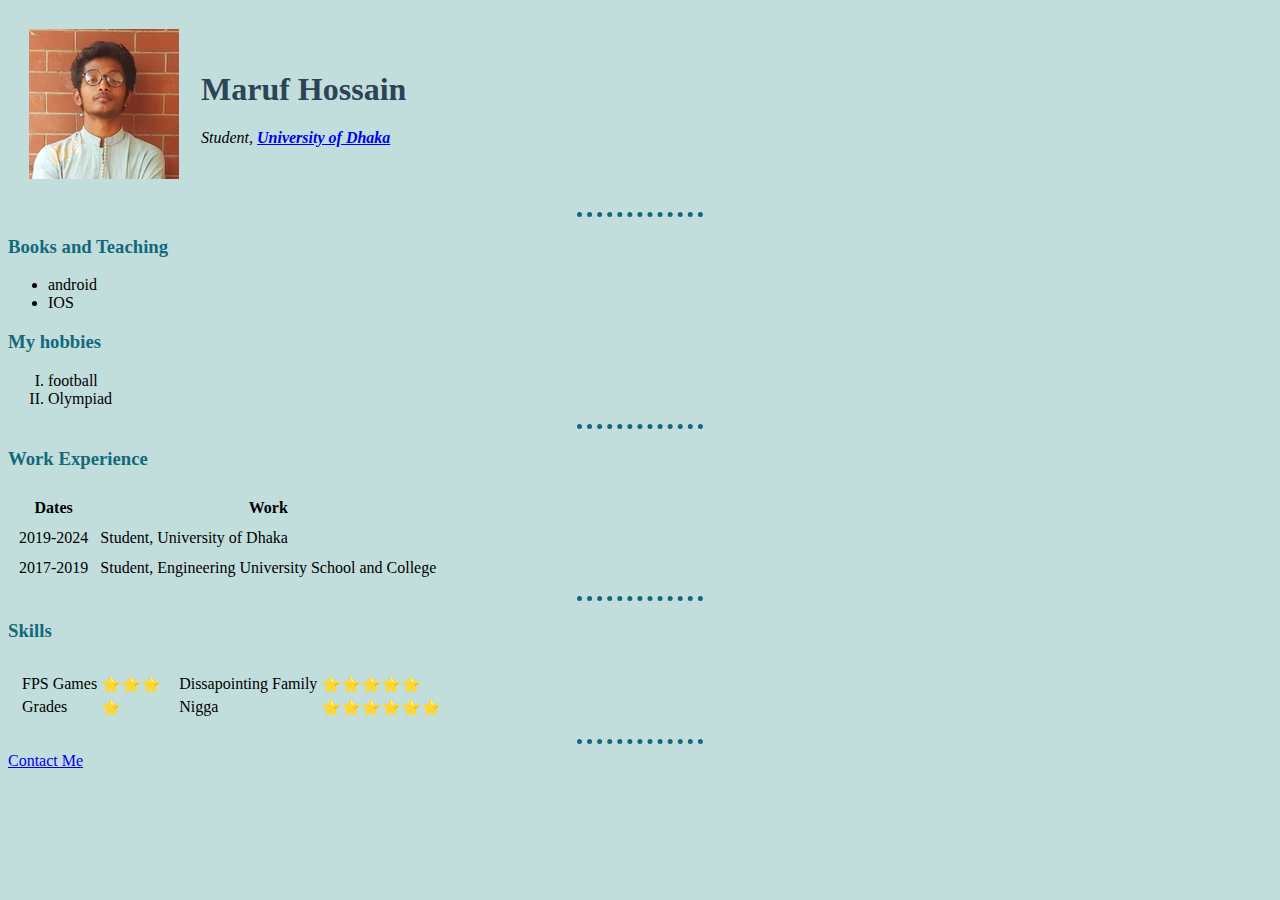
<file: index.html>
<!DOCTYPE html>
<html lang="en">
    <head>
        <meta charset="UTF-8">
        <title>🗿Bruh</title>
        <link rel="stylesheet" href="styles.css">
    </head>
    <body>
        <table cellspacing="20">
            <tr>
                <td><img src="marubbai.png" alt="My name is skylar white yo"></td>
                <td>
                    <h1>Maruf Hossain</h1>
                    <p><em>Student, <strong><a href="http://math.du.ac.bd" target="_blank">University of Dhaka</a></strong></em></p>
                </td>
            </tr>
        </table>
        <hr>
        <h3>Books and Teaching</h3>
        <ul>
            <li>android</li>
            <li>IOS</li>
        </ul>
        <h3>My hobbies</h3>
        <ol type="I">
            <li>football</li>
            <li>Olympiad</li>
        </ol>
        <hr>
        <h3>Work Experience</h3>
        <table cellspacing="10">
            <thead>
                <tr>
                    <th>Dates</th>
                    <th>Work</th>
                </tr>
            </thead>
            <tbody>
                <tr>
                    <td>2019-2024</td>
                    <td>Student, University of Dhaka</td>
                </tr>
                <tr>
                    <td>2017-2019</td>
                    <td>Student, Engineering University School and College</td>
                </tr>
            </tbody>
            <tfoot>

            </tfoot>
        </table>
        <hr>
        <h3>Skills</h3>
        <table cellspacing="10">
            <tr>
                <td>
                    <table>
                        <tr>
                            <td>FPS Games</td>
                            <td>⭐⭐⭐</td>
                        </tr>
                        <tr>
                            <td>Grades</td>
                            <td>⭐</td>
                        </tr>
                    </table>
                </td>
                <td>
                    <table>
                        <tr>
                            <td>Dissapointing Family</td>
                            <td>⭐⭐⭐⭐⭐</td>
                        </tr>
                        <tr>
                            <td>Nigga</td>
                            <td>⭐⭐⭐⭐⭐⭐</td>
                        </tr>
                    </table>
                </td>
            </tr>
        </table>
        <hr>
        <a href="contact.html">Contact Me</a>
    </body>
</html>
</file>
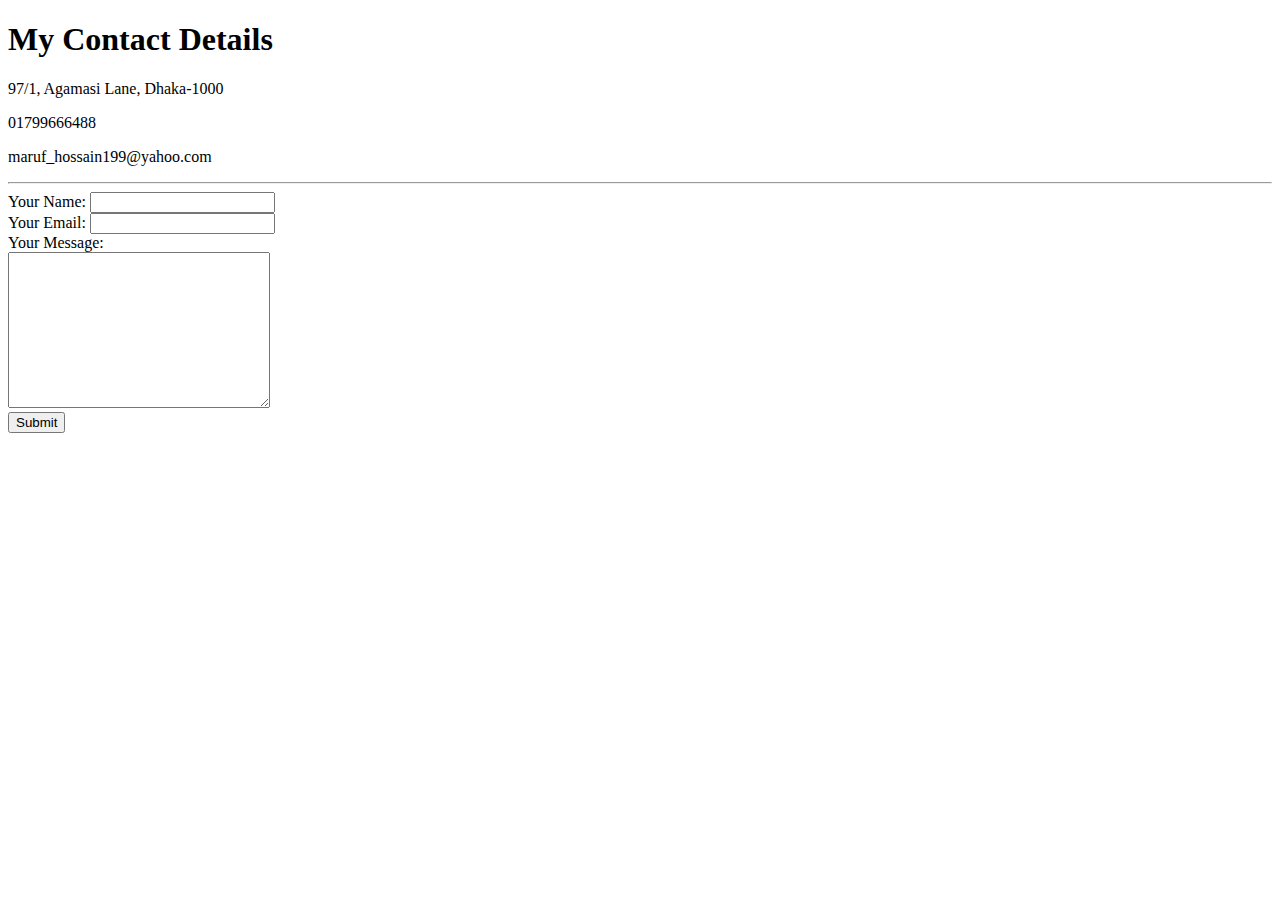
<file: contact.html>
<!DOCTYPE html>
<html lang="en">
<head>
    <meta charset="UTF-8">
    <title>Contact Me</title>
</head>
<body>
    <h1>My Contact Details</h1>
    <p>97/1, Agamasi Lane, Dhaka-1000</p>
    <p>01799666488</p>
    <p>maruf_hossain199@yahoo.com</p>
    <hr>
    <form action="mailto:maruf.howlader2016@gmail.com" method="post" enctype="text/plain">
        <label>Your Name:</label>
        <input name="Your Name" type="text"><br>
        <label>Your Email:</label>
        <input name="Your Email" type="email"><br>
        <label for="">Your Message:</label><br>
        <textarea name="Your Message" rows="10" cols="30"></textarea><br>
        <input type="submit"><br>
    </form>

</body>
</html>
</file>
<file: styles.css>
body {
    background-color: #C2DEDC;
}

h1 {
    color: #2D4356;
}

h3 {
    color: #116A7B;
}

hr {
    border-style: dotted none none;
    border-color: #116A7B;
    border-width: 5px;
    width: 10%;
}
</file>
